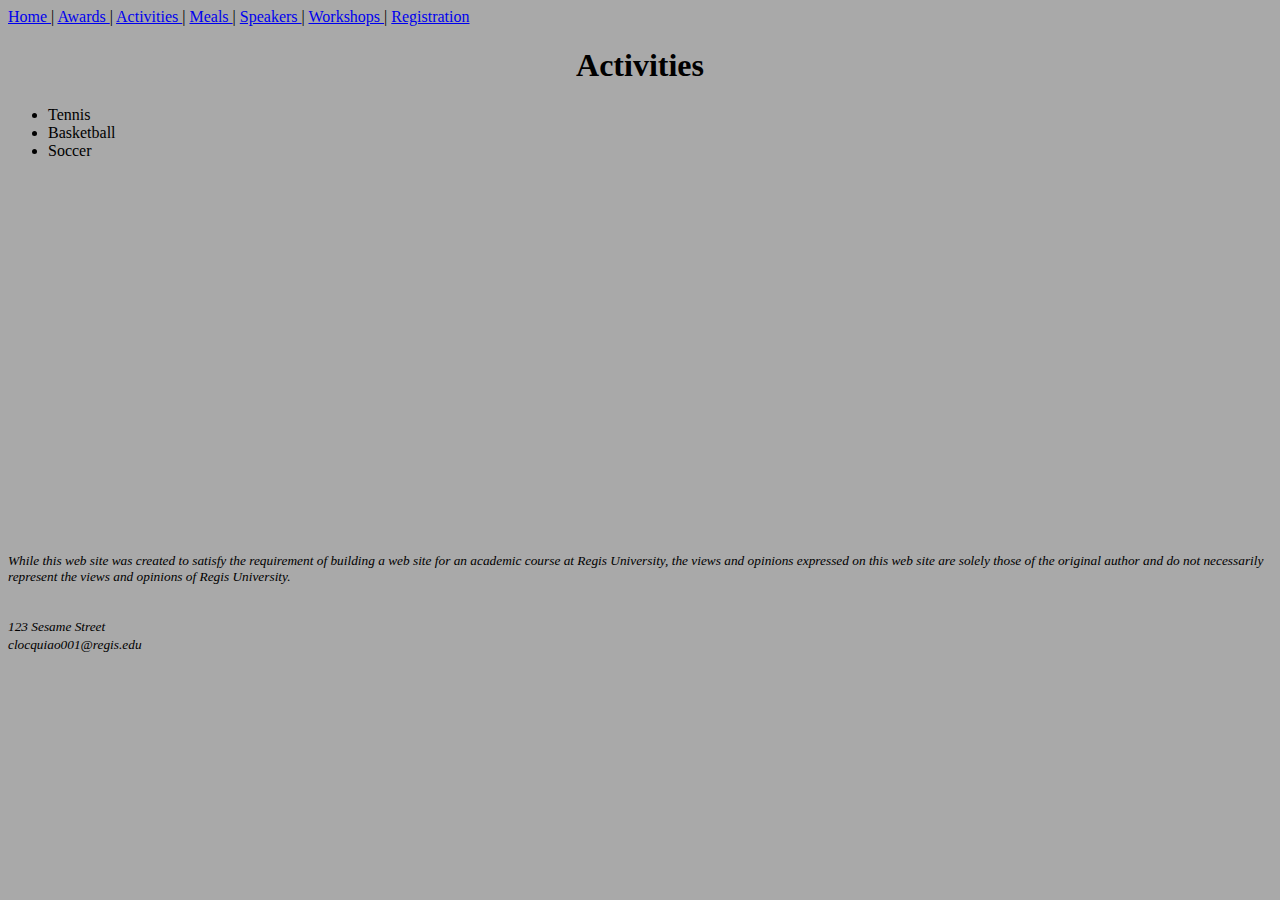
<file: Web and Database Project/Website Project/activities.html>
<!DOCTYPE html>
<!--
    Name: Ce-Jay Locquiao
    Assignment CS336 Assignment 5a
    Created: 10/04/2019
    Description: The activities page of the conference website.
-->
<html>
<head>
    <title> Activities </title>
    <meta name = "keywords" content="template"/>
    <meta name = "description" content="Website Page"/>
    <meta name = "author" content="Name"/>
    <meta name = "robots" content="nofollow"/>
    <meta charset = "UTF-8">
    <link rel="stylesheet" href="css/webdefault.css">
</head>
<body>
<header>
    <nav>
        <a href="index.html"> Home </a> |
        <a href="awards.html"> Awards </a> |
        <a href="activities.html"> Activities </a> |
        <a href="meals.html"> Meals </a> |
        <a href="speakers.html"> Speakers </a> |
        <a href="workshop.html"> Workshops </a> |
        <a href="registration.html"> Registration </a>
    </nav>
</header>
<main>
    <h1 align="center"> Activities </h1>
    <ul>
        <li> Tennis </li>
        <li> Basketball</li>
        <li> Soccer </li>
    </ul>
    <div class="container">
        <iframe width="640" height="360" src="https://www.youtube.com/embed/YiwGIeDhC90" frameborder="0" allow="accelerometer; autoplay; encrypted-media; gyroscope; picture-in-picture" allowfullscreen></iframe>
    </div>
<footer>
    <address>
        <small>
            <p>While this web site was created to satisfy the requirement of
                building a web site for an academic course at Regis University,
                the views and opinions expressed on this web site are solely
                those of the original author and do not necessarily represent the
                views and opinions of Regis University.
            </p> <br />
            123 Sesame Street <br />
            clocquiao001@regis.edu <br />
        </small>
    </address>
</footer>
</main>
</body>
</html>
</file>
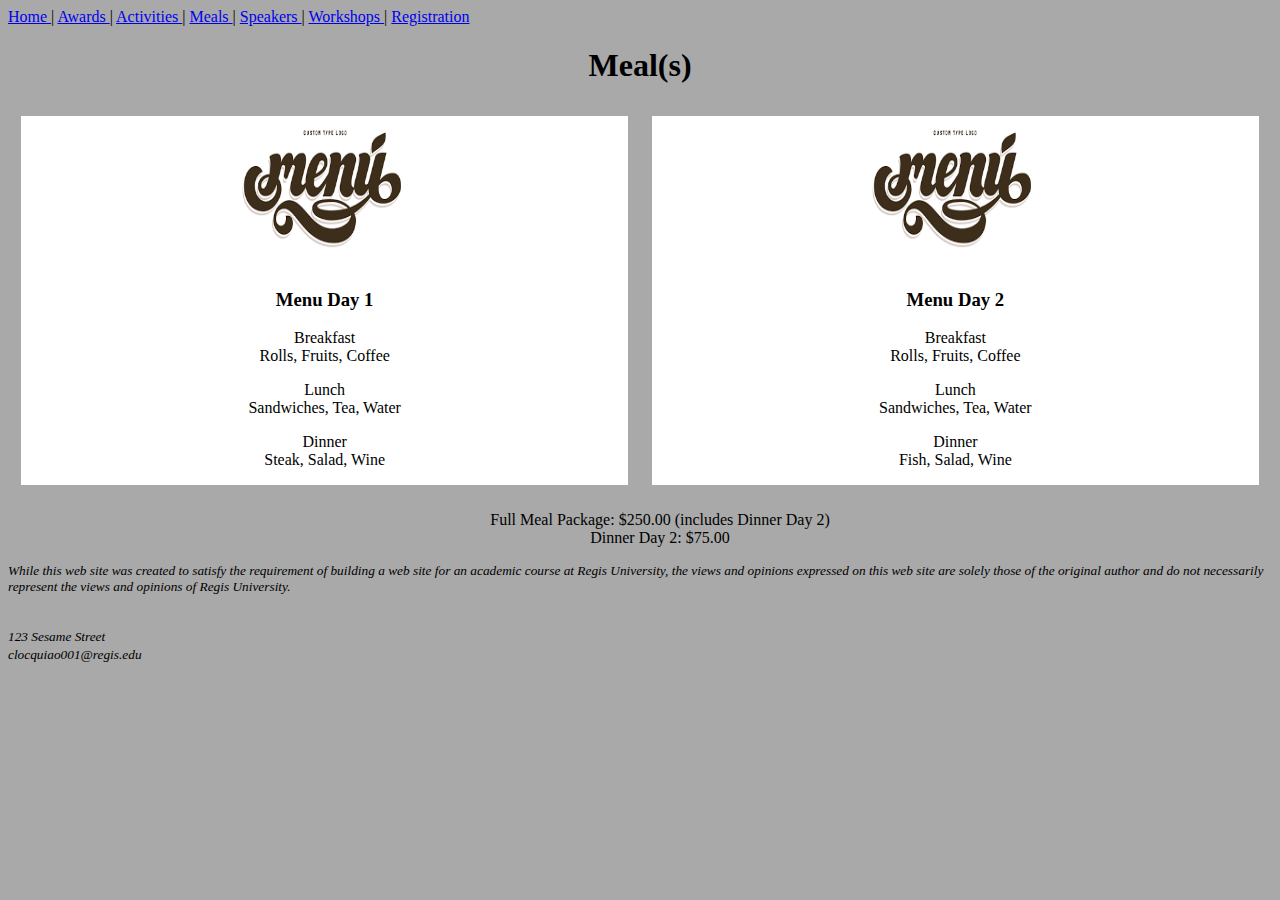
<file: Web and Database Project/Website Project/meals.html>
<!DOCTYPE html>
<!--
    Name: Ce-Jay Locquiao
    Assignment CS336 Assignment 5a
    Created: 10/04/2019
    Description: The meals page of the conference website.
-->
<html>
<head>
    <title> Meals </title>
    <meta name = "keywords" content="template"/>
    <meta name = "description" content="Website Page"/>
    <meta name = "author" content="Name"/>
    <meta name = "robots" content="nofollow"/>
    <meta charset = "UTF-8">
    <link rel="stylesheet" href="css/webdefault.css">
</head>
<body>
<header>
    <nav>
        <a href="index.html"> Home </a> |
        <a href="awards.html"> Awards </a> |
        <a href="activities.html"> Activities </a> |
        <a href="meals.html"> Meals </a> |
        <a href="speakers.html"> Speakers </a> |
        <a href="workshop.html"> Workshops </a> |
        <a href="registration.html"> Registration </a>
    </nav>
</header>
<main>
    <h1 align="center"> Meal(s) </h1>
    <div class="container">
        <div class="menu">
            <img src="images/download.png" alt="Menu One" width="200" height="150">
            <br>
            <h3> Menu Day 1 </h3>
            <p> Breakfast<br> Rolls, Fruits, Coffee </p>
            <p> Lunch<br> Sandwiches, Tea, Water </p>
            <p> Dinner <br> Steak, Salad, Wine </p>
        </div>

        <div class="menu">
            <img src="images/download.png" alt="Menu Two" width="200" height="150">
            <br>
            <h3> Menu Day 2 </h3>
            <p> Breakfast<br> Rolls, Fruits, Coffee </p>
            <p> Lunch<br> Sandwiches, Tea, Water </p>
            <p> Dinner <br> Fish, Salad, Wine </p>
        </div>
        <div>
            <ul>
                <li style="list-style-type: none"> Full Meal Package: $250.00 (includes Dinner Day 2) </li>
                <li style="list-style-type: none"> Dinner Day 2: $75.00 </li>
            </ul>

        </div>
    </div>
</main>
<footer>
    <address>
        <small>
            <p>While this web site was created to satisfy the requirement of
                building a web site for an academic course at Regis University,
                the views and opinions expressed on this web site are solely
                those of the original author and do not necessarily represent the
                views and opinions of Regis University.
            </p> <br />
            123 Sesame Street <br />
            clocquiao001@regis.edu <br />
        </small>
    </address>
</footer>
</body>
</html>
</file>
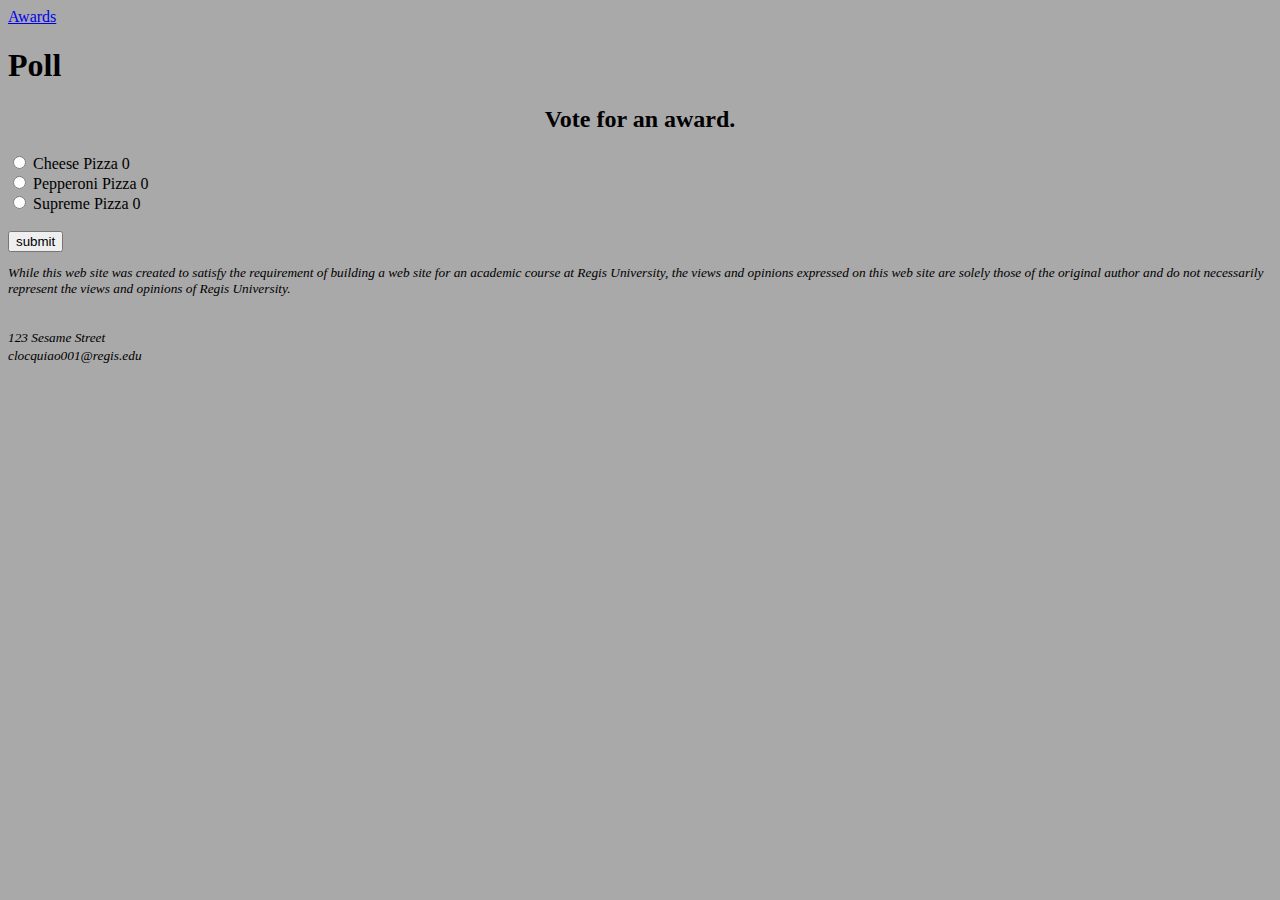
<file: Web and Database Project/Website Project/poll.html>
<!DOCTYPE html>
<!--
    Name: Ce-Jay Locquiao
    Assignment CS336 Assignment 5a
    Created: 10/04/2019
    Description: The poll page of the conference website.
-->
<html>
<head>
    <title> Poll </title>
    <meta name = "keywords" content="template"/>
    <meta name = "description" content="Website Page"/>
    <meta name = "author" content="Name"/>
    <meta name = "robots" content="nofollow"/>
    <meta charset = "UTF-8">
    <link rel="stylesheet" href="css/webdefault.css">
</head>
<body>
<header>
    <nav>
        <a href="awards.html"> Awards </a>
    </nav>
</header>
<main>
    <h1> Poll </h1>
    <h2 style="text-align: center"> Vote for an award. </h2>
    <form>
        <input type="radio" name="nominees" id = cheese value="Cheese Pizza" title="Cheese Pizza" required> Cheese Pizza <span id="vote1"> 0 </span> <br>
        <input type="radio" name="nominees" id = pepperoni value="Pepperoni Pizza" title="Pepperoni Pizza" required> Pepperoni Pizza <span id="vote2"> 0 </span> <br>
        <input type="radio" name="nominees" id = supreme value="Supreme Pizza" title="Supreme Pizza" required> Supreme Pizza <span id="vote3"> 0 </span> <br>
        <br>
        <input type="submit" value="submit" onclick="return checkVotes();" required>
    </form>
</main>
<footer>
    <address>
        <small>
            <p>While this web site was created to satisfy the requirement of
                building a web site for an academic course at Regis University,
                the views and opinions expressed on this web site are solely
                those of the original author and do not necessarily represent the
                views and opinions of Regis University.
            </p> <br />
            123 Sesame Street <br />
            clocquiao001@regis.edu <br />
        </small>
    </address>
</footer>
</body>
<script src="js/scripts.js"></script>

<script>
    function initVotes() {
        var nominees = document.getElementsByName("nominees"); //becomes an array of size 3
        for (i = 0; i < nominees.length; i++) {
            var nominee = nominees[i].id;
            var votes = getVote(nominee);
            var idNum = i+1;
            document.getElementById("vote" + (idNum)).innerHTML= "" + votes;
            //var span = document.getElementById("Vote " + i);
            //span.innerHTML = votes;
            //return true;
        }
    }
    window.onload = initVotes();
</script>
</html>
</file>
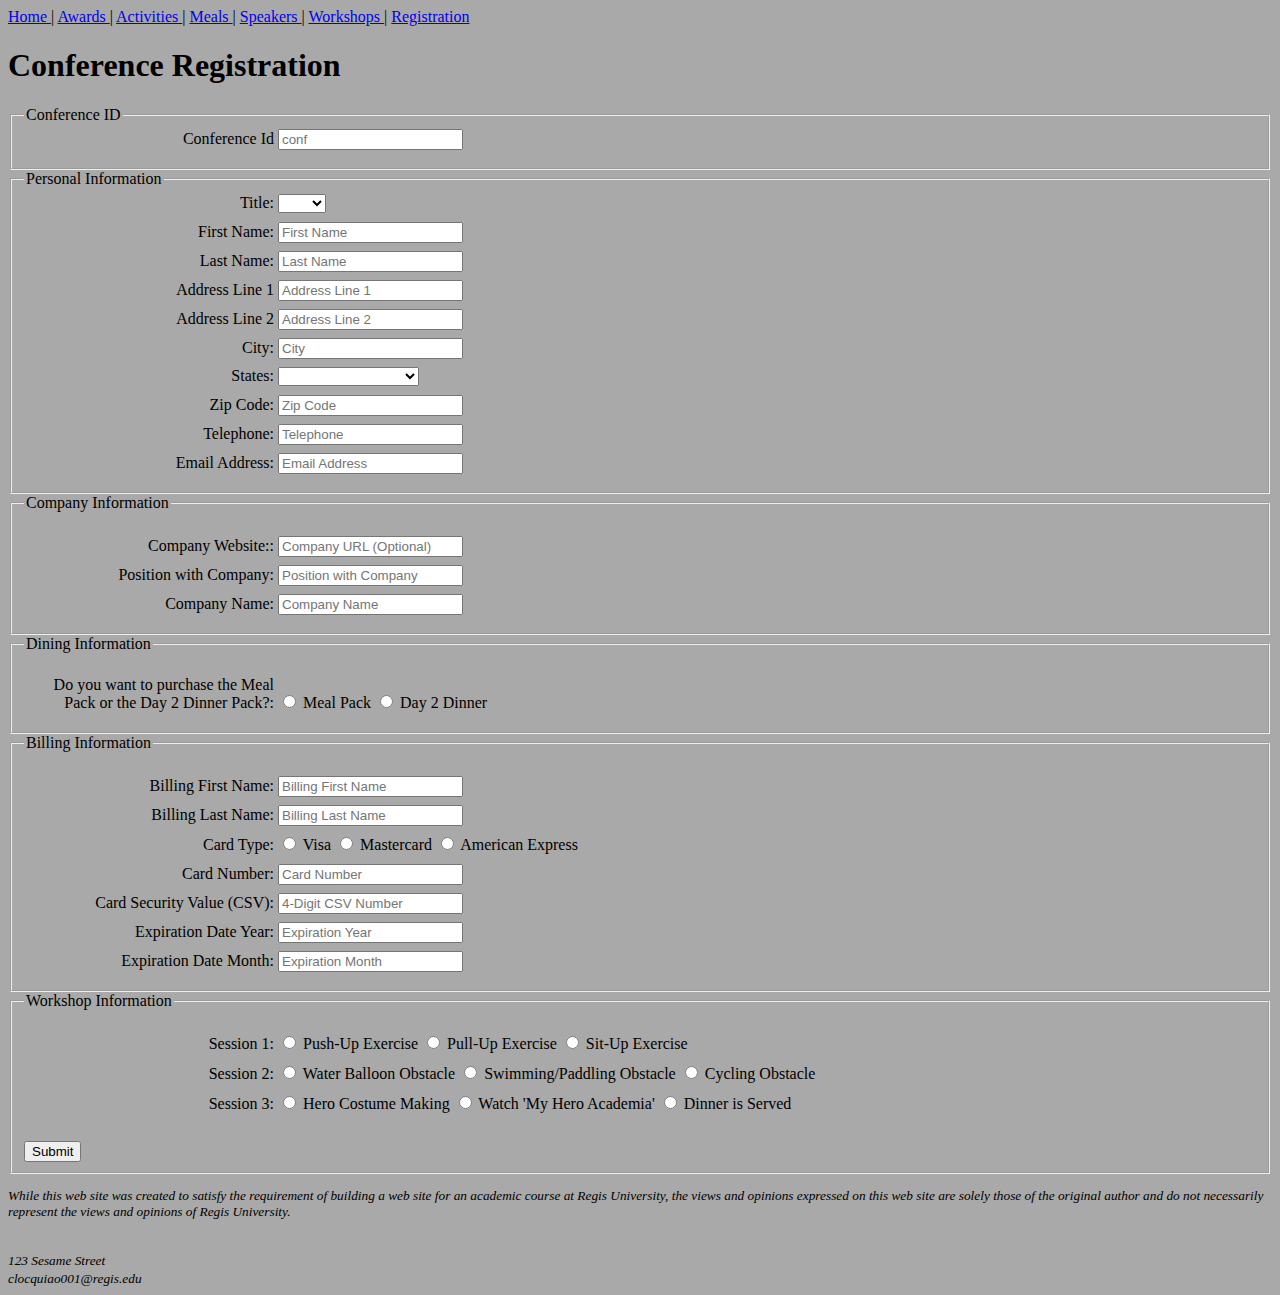
<file: Web and Database Project/Website Project/registration.html>
<!DOCTYPE html>
<!--
    Name: Ce-Jay Locquiao
    Assignment CS336 Assignment 5a
    Created: 10/04/2019
    Description: The registration page of the conference website.
-->
<html>
<head>
    <title> Registration </title>
    <meta name = "keywords" content="template"/>
    <meta name = "description" content="Website Page"/>
    <meta name = "author" content="Name"/>
    <meta name = "robots" content="nofollow"/>
    <meta charset = "UTF-8">
    <link rel="stylesheet" href="css/webdefault.css">
</head>
<body>
<header>
    <nav>
        <a href="index.html"> Home </a> |
        <a href="awards.html"> Awards </a> |
        <a href="activities.html"> Activities </a> |
        <a href="meals.html"> Meals </a> |
        <a href="speakers.html"> Speakers </a> |
        <a href="workshop.html"> Workshops </a> |
        <a href="registration.html"> Registration </a>
    </nav>
</header>
<main>
    <h1> Conference Registration </h1>
    <form action="thankyou.html"method="post">
        <fieldset>
            <legend>Conference ID</legend>
            <label>Conference Id </label> <input type="text" name="confId" id="confId" placeholder="conf" title="Enter Conference ID"
                                                 maxlength="6" pattern="[0-9]{6}" onblur="return checkId();">
        </fieldset>
        <fieldset>
            <legend> Personal Information </legend>
        <label for="title">Title:</label>
        <select id="title" name="title" title="Title" required>
            <option value=""></option>
            <option value="Mr.">Mr.</option>
            <option value="Ms.">Ms.</option>
            <option value="Mrs.">Mrs.</option>
        </select>
        <br>
        <label for="firstname">First Name: </label>
        <input type="text" id="firstname" name="firstname" placeholder="First Name" title="Enter First Name" pattern="[a-zA-Z]+" required>
        <br>
        <label for="lastname"> Last Name: </label>
        <input type="text" id="lastname" name="lastname" placeholder="Last Name" title="Enter Last Name" pattern="[a-zA-Z]+" required>

        <br>
        <label for="addressLine1">Address Line 1</label>
        <input type="text" id="addressLine1" name="addressLine1" placeholder="Address Line 1" title="Enter Address Line 1" pattern="[a-zA-Z0-9\ \#]+" required>
        <br>
        <label for="addressLine2">Address Line 2</label>
        <input type="text" id="addressLine2" name="addressLine2" placeholder="Address Line 2" title="Enter Address Line 2" pattern="[a-zA-Z0-9\ \#]+">

        <br>
        <label for="city">City: </label> <input type="text" id="city" name="city" title="Enter City" placeholder="City" pattern="[a-zA-Z\]+" required>

        <br>
        <label for="states">States: </label>
        <select id="states" name="states" title="States" required>
            <option value=""></option>
            <option value="AL">Alabama</option>
            <option value="AK">Alaska</option>
            <option value="AZ">Arizona</option>
            <option value="AR">Arkansas</option>
            <option value="CA">California</option>
            <option value="CO">Colorado</option>
            <option value="CT">Connecticut</option>
            <option value="DE">Delaware</option>
            <option value="DC">District Of Columbia</option>
            <option value="FL">Florida</option>
            <option value="GA">Georgia</option>
            <option value="HI">Hawaii</option>
            <option value="ID">Idaho</option>
            <option value="IL">Illinois</option>
            <option value="IN">Indiana</option>
            <option value="IA">Iowa</option>
            <option value="KS">Kansas</option>
            <option value="KY">Kentucky</option>
            <option value="LA">Louisiana</option>
            <option value="ME">Maine</option>
            <option value="MD">Maryland</option>
            <option value="MA">Massachusetts</option>
            <option value="MI">Michigan</option>
            <option value="MN">Minnesota</option>
            <option value="MS">Mississippi</option>
            <option value="MO">Missouri</option>
            <option value="MT">Montana</option>
            <option value="NE">Nebraska</option>
            <option value="NV">Nevada</option>
            <option value="NH">New Hampshire</option>
            <option value="NJ">New Jersey</option>
            <option value="NM">New Mexico</option>
            <option value="NY">New York</option>
            <option value="NC">North Carolina</option>
            <option value="ND">North Dakota</option>
            <option value="OH">Ohio</option>
            <option value="OK">Oklahoma</option>
            <option value="OR">Oregon</option>
            <option value="PA">Pennsylvania</option>
            <option value="RI">Rhode Island</option>
            <option value="SC">South Carolina</option>
            <option value="SD">South Dakota</option>
            <option value="TN">Tennessee</option>
            <option value="TX">Texas</option>
            <option value="UT">Utah</option>
            <option value="VT">Vermont</option>
            <option value="VA">Virginia</option>
            <option value="WA">Washington</option>
            <option value="WV">West Virginia</option>
            <option value="WI">Wisconsin</option>
            <option value="WY">Wyoming</option>
        </select>

        <br>
        <label for="zipCode">Zip Code: </label>
        <input type="text" id="zipCode" name="zipCode" title="Enter Zip Code" placeholder="Zip Code" pattern="[0-9]{5}" required>

        <br>
        <label for="telephone">Telephone: </label>
        <input type="tel" id="telephone" name="telephone" title="Enter Telephone Number" placeholder="Telephone" pattern="[0-9]{3}-[0-9]{3}-[0-9]{4}" required>

        <br>
        <label for="email">Email Address: </label>
        <input type="email" id="email" name="email" title="Enter Email Address" placeholder="Email Address" pattern="([A-Za-z0-9_\-\.])+\@([A-Za-z0-9_\-\.])+\.([A-Zaz]{2,4})" required>
        </fieldset>
        <fieldset>
            <legend> Company Information </legend>

        <br>
        <label for="url">Company Website:: </label> <input type="url" id="url" name="url" placeholder="Company URL (Optional)" title="Enter Company Website">

        <br>
        <label for="position">Position with Company: </label>
        <input type="text" id="position" name="position" title="Enter Position with Company" placeholder="Position with Company" pattern="[a-zA-Z0-9\ \#]+" required>

        <br>
        <label for="companyName">Company Name: </label>
        <input type="text" id="companyName" name="companyName" title="Enter Company Name" placeholder="Company Name" pattern="[a-zA-Z0-9\ \#]+" required>
        </fieldset>
        <fieldset>
            <legend> Dining Information </legend>
        <br>
        <label> Do you want to purchase the Meal Pack or the Day 2 Dinner Pack?: </label>
        <input type="radio" id="mealPack" name="meal" value="Meal Pack" title="Enter yes or no" required> Meal Pack
        <input type="radio" id="day2Dinner" name="meal" value="Day 2 Dinner" title="Enter yes or no" required> Day 2 Dinner
        </fieldset>
        <fieldset>
            <legend> Billing Information </legend>
        <br>
        <label for="billingFName">Billing First Name: </label>
        <input type="text" id="billingFName" name="billingFName" title="Enter Billing First Name" placeholder="Billing First Name" pattern="[a-zA-Z]+" required>

        <br>
        <label for="billingLName">Billing Last Name: </label>
        <input type="text" id="billingLName" name="billingLName" title="Enter Billing Last Name" placeholder="Billing Last Name" pattern="[a-zA-Z]+" required>

        <br>
        <label> Card Type: </label>
        <input type="radio" name="cardType" value="Visa" id="Visa" title="Enter Card Type" required> Visa
        <input type="radio" name="cardType" value="Mastercard" id="Mastercard" title="Enter Card Type" required> Mastercard
        <input type="radio" name="cardType" value="American Express" id="AmericanExpress" title="Enter Card Type" required> American Express

        <br>
        <label for="cardNumber">Card Number: </label>
        <input type="text" id="cardNumber" name="cardNumber" title="Enter Card Number" placeholder="Card Number" pattern="[0-9]{16}" required>

        <br>
        <label for="csv">Card Security Value (CSV): </label>
        <input type="text" id="csv" name="csv" title="Enter CSV" placeholder="4-Digit CSV Number" pattern="[0-9]{4}" required>

        <br>
        <label for="expirationYear">Expiration Date Year: </label>
        <input type="text" id="expirationYear" name="expirationYear" title="Enter expiration year date" placeholder="Expiration Year" pattern="[2][0]([1-2][6-9])" required>

        <br>
        <label for="expirationMonth">Expiration Date Month: </label>
        <input type="text" id="expirationMonth" name="expirationMonth" title="Enter epiration month date" placeholder="Expiration Month" pattern="(0[1-9]|1[0-2])" required>
        </fieldset>
        <fieldset>
            <legend> Workshop Information </legend>

            <br>
            <label> Session 1: </label>
            <input id="sessionOneE0" type="radio" name="session1" value="a" title="Select a Workshop" required> Push-Up Exercise
            <input id="sessionOneE1" type="radio" name="session1" value="b" title="Select a Workshop" required> Pull-Up Exercise
            <input id="sessionOneE2" type="radio" name="session1" value="c" title="Select a Workshop" required> Sit-Up Exercise

            <br>
            <label> Session 2: </label>
            <input id="sessionTwoE0" type="radio" name="session2" value="d" title="Select a Workshop"> Water Balloon Obstacle
            <input id="sessionTwoE1" type="radio" name="session2" value="e" title="Select a Workshop"> Swimming/Paddling Obstacle
            <input id="sessionTwoE2" type="radio" name="session2" value="f" title="Select a Workshop"> Cycling Obstacle

            <br>
            <label>Session 3: </label>
            <input id="sessionThreeE0" type="radio" name="session3" value="g" title="Select a Workshop" required> Hero Costume Making
            <input id="sessionThreeE1" type="radio" name="session3" value="h" title="Select a Workshop" required> Watch 'My Hero Academia'
            <input id="sessionThreeE2" type="radio" name="session3" value="i" title="Select a Workshop" required> Dinner is Served

<!--        <br>-->

<!--            <label for="sessionOneE0"> Session 1: </label><input id="sessionOneE0" type="radio" name="session1" value="a" title="Select a Workshop" required> Push-Up Exercise <br>-->
<!--            <label for="sessionOneE1"></label><input id="sessionOneE1" type="radio" name="session1" value="b" title="Select a Workshop" required> Pull-Up Exercise <br>-->
<!--            <label for="sessionOneE2"></label><input id="sessionOneE2" type="radio" name="session1" value="c" title="Select a Workshop" required> Sit-Up Exercise <br>-->

<!--        <br>-->

<!--            <label for="sessionTwoE0"> Session Two: </label><input id="sessionTwoE0" type="radio" name="session2" value="d" title="Select a Workshop"> Water Balloon Obstacle <br>-->
<!--            <label for="sessionTwoE1"></label><input id="sessionTwoE1" type="radio" name="session2" value="e" title="Select a Workshop"> Swimming/Paddling Obstacle <br>-->
<!--            <label for="sessionTwoE2"></label><input id="sessionTwoE2" type="radio" name="session2" value="f" title="Select a Workshop"> Cycling Obstacle <br>-->

<!--        <br>-->

<!--            <label for="sessionThreeE0"> Session 3: </label><input id="sessionThreeE0" type="radio" name="session3" value="g" title="Select a Workshop" required> Hero Costume Making <br>-->
<!--            <label for="sessionThreeE1"></label><input id="sessionThreeE1" type="radio" name="session3" value="h" title="Select a Workshop" required> Watch 'My Hero Academia' <br>-->
<!--            <label for="sessionThreeE2"></label><input id="sessionThreeE2" type="radio" name="session3" value="i" title="Select a Workshop" required> Dinner is Served-->

        <br><br>
        <input type="submit" value="Submit" onclick="return submitRegistration();">
        </fieldset>
    </form>
</main>
<footer>
    <address>
        <small>
            <p>While this web site was created to satisfy the requirement of
                building a web site for an academic course at Regis University,
                the views and opinions expressed on this web site are solely
                those of the original author and do not necessarily represent the
                views and opinions of Regis University.
            </p> <br />
            123 Sesame Street <br />
            clocquiao001@regis.edu <br />
        </small>
    </address>
</footer>
<script src="js/scripts.js"></script>
<script>

    function checkWorkshops() {
        const session1 = document.getElementsByName("session1");
        const session2 = document.getElementsByName("session2");
        const session3 = document.getElementsByName("session3");

        var errorMsg = "Error: ";

        if (!session1[1].checked) { //if a or c are selected
            if ((session2[2].checked || session3[1].checked) && (session3[0].checked || session3[2].checked || session2[0].checked || session2[1].checked)) {
                errorMsg += "Must take f and h together!!!!";
                displayError(errorMsg);
                return false;
            } else {
                return true;
            }

        } else { //b is selected
            //check if any session 2 are checked
            if (session2[0].checked || session2[1].checked || session2[2].checked) {
                errorMsg += "Workshop B covers Session 2 ";
                //displayError(errorMsg);
                session2[0].checked = false;
                session2[1].checked = false;
                session2[2].checked = false;
                //return false;

            } if (session3[1].checked) { //check if h is checked
                errorMsg += "Must take Workshop H with Workshop F ";
                //displayError(errorMsg);
                session3[0].checked = false;
                session3[1].checked = false;
                session3[2].checked = false;
                //return false;

            }
            if (errorMsg == "Error: ") {
                return true;
            }
            displayError(errorMsg);
            return false;
        }
    }

    function displayError(msg) {
        var x = window.screen.availWidth/2 - 500/2;
        var y = window.screen.availHeight/2 - 400/2;
        const specs = "width=500px, height=400px, left=" + x + ",top=" + y;
        localStorage.setItem("errorMsg", msg); //pushed error message into local storage
        var errorWindow = window.open("error.html", "_blank", specs);
    }

</script>
</body>
</html>
</file>
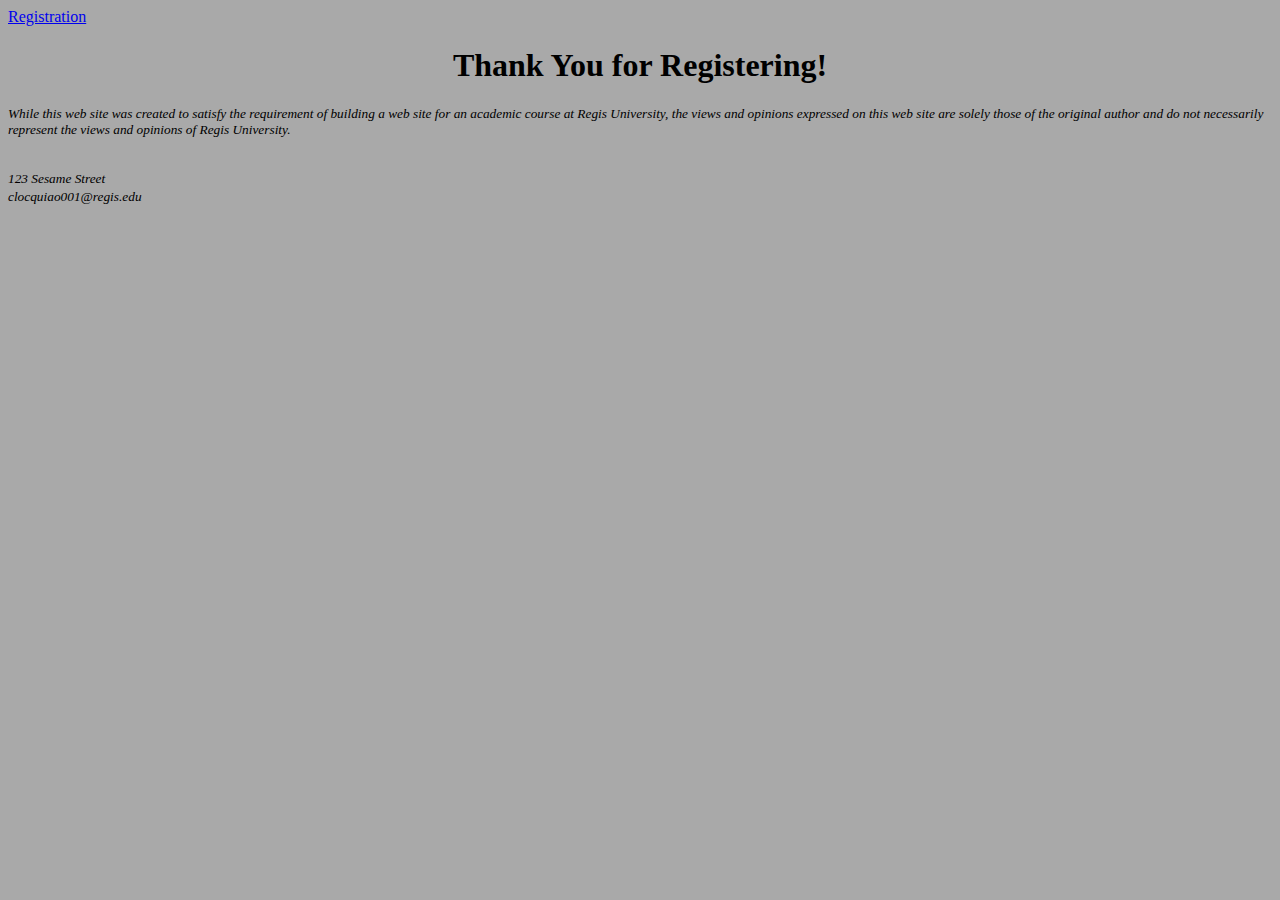
<file: Web and Database Project/Website Project/thankyou.html>
<!DOCTYPE html>
<!--
    Name: Ce-Jay Locquiao
    Assignment CS336 Assignment 5a
    Created: 10/04/2019
    Description: The thank you page of the conference website.
-->
<html>
<head>
    <title> Thank You </title>
    <meta name = "keywords" content="template"/>
    <meta name = "description" content="Website Page"/>
    <meta name = "author" content="Name"/>
    <meta name = "robots" content="nofollow"/>
    <meta charset = "UTF-8">
    <link rel="stylesheet" href="css/webdefault.css">
</head>
<body>
<header>
    <nav>
        <a href="registration.html"> Registration </a>
    </nav>
</header>
<main>
    <h1 align="center"> Thank You for Registering! </h1>
</main>
<footer>
    <address>
        <small>
            <p>While this web site was created to satisfy the requirement of
                building a web site for an academic course at Regis University,
                the views and opinions expressed on this web site are solely
                those of the original author and do not necessarily represent the
                views and opinions of Regis University.
            </p> <br />
            123 Sesame Street <br />
            clocquiao001@regis.edu <br />
        </small>
    </address>
</footer>
</body>
</html>
</file>
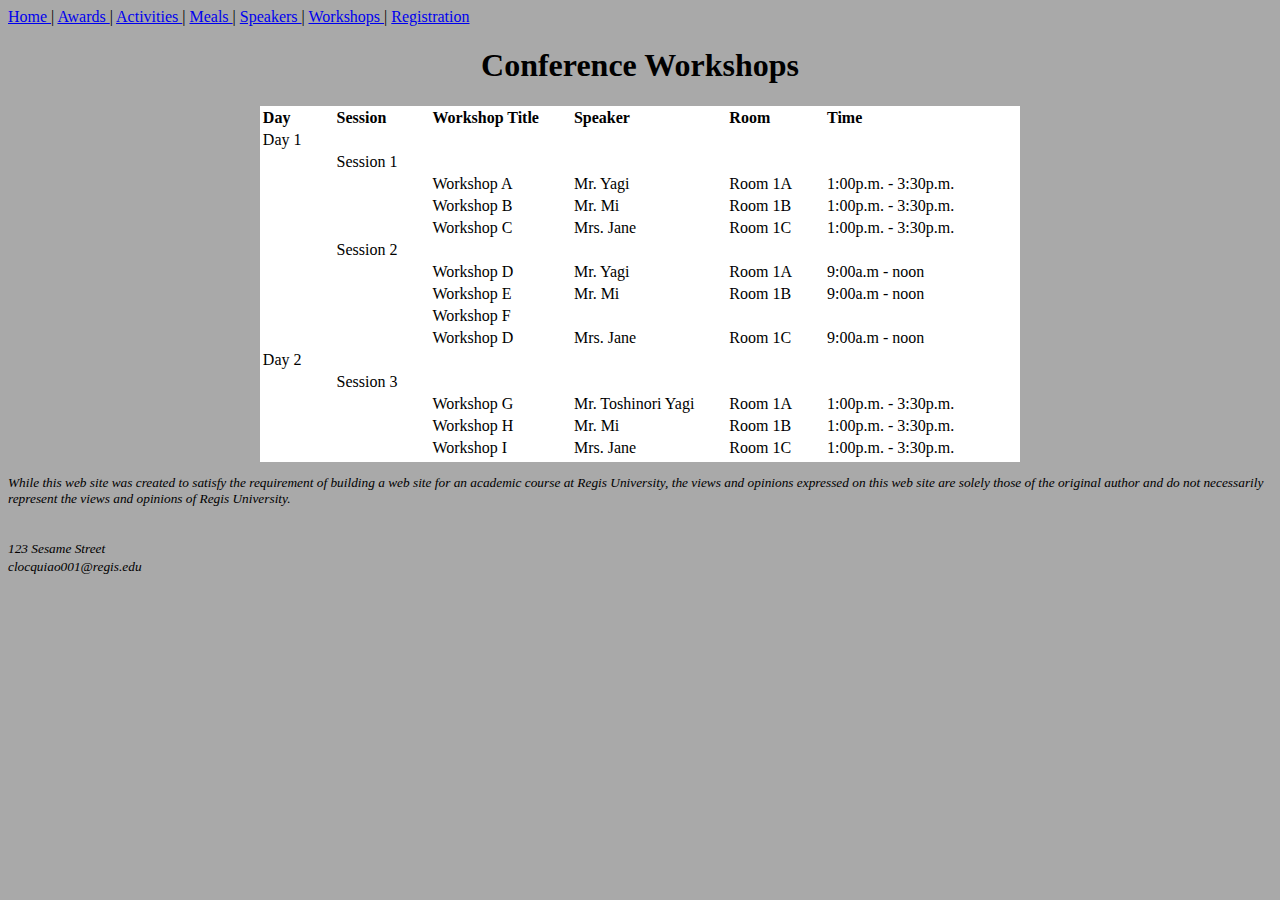
<file: Web and Database Project/Website Project/workshop.html>
<!DOCTYPE html>
<!--
    Name: Ce-Jay Locquiao
    Assignment CS336 Assignment 5a
    Created: 10/04/2019
    Description: The workshops page of the conference website.
-->
<html>
<head>
    <title> Conference Workshops </title>
    <meta name = "keywords" content="template"/>
    <meta name = "description" content="Website Page"/>
    <meta name = "author" content="Name"/>
    <meta name = "robots" content="nofollow"/>
    <meta charset = "UTF-8">
    <link rel="stylesheet" href="css/webdefault.css">
</head>
<body>
<header>
    <nav>
        <a href="index.html"> Home </a> |
        <a href="awards.html"> Awards </a> |
        <a href="activities.html"> Activities </a> |
        <a href="meals.html"> Meals </a> |
        <a href="speakers.html"> Speakers </a> |
        <a href="workshop.html"> Workshops </a> |
        <a href="registration.html"> Registration </a>
    </nav>
</header>
<main>
    <h1 align="center"> Conference Workshops</h1>
    <table id="workshoptable" align="center">
        <thead class="container">
            <tr align="left">
                <th> Day </th>
                <th> Session </th>
                <th> Workshop Title </th>
                <th> Speaker </th>
                <th> Room </th>
                <th> Time </th>
            </tr>
        </thead>
        <tbody>
            <tr>
                <td> Day 1 </td>
            </tr>
            <tr>
                <td></td>
                <td> Session 1 </td>
            </tr>

            <tr>
                <td></td>
                <td></td>
                <td> Workshop A </td> <td>Mr. Yagi</td> <td> Room 1A </td> <td> 1:00p.m. - 3:30p.m.</td>
            </tr>
            <tr>
                <td></td>
                <td></td>
                <td> Workshop B </td> <td>Mr. Mi</td> <td> Room 1B </td> <td> 1:00p.m. - 3:30p.m.</td>
            </tr>
            <tr>
                <td></td>
                <td></td>
                <td> Workshop C </td> <td>Mrs. Jane</td> <td> Room 1C </td> <td> 1:00p.m. - 3:30p.m.</td>
            </tr>
            <tr>
                <td></td>
                <td> Session 2 </td>
            </tr>

            <tr>
                <td></td>
                <td></td>
                <td> Workshop D </td> <td>Mr. Yagi</td> <td> Room 1A </td> <td> 9:00a.m - noon </td>
            </tr>
            <tr>
                <td></td>
                <td></td>
                <td> Workshop E </td> <td>Mr. Mi</td> <td> Room 1B </td> <td> 9:00a.m - noon </td>
            </tr>
            <tr>
                <td></td>
                <td></td>
                <td> Workshop F </td> <td></td> <td></td> <td></td>
            </tr>
            <tr>
                <td></td>
                <td></td>
                <td> Workshop D </td> <td>Mrs. Jane</td> <td> Room 1C </td> <td> 9:00a.m - noon </td>
            </tr>

            <tr>
                <td> Day 2 </td>
            </tr>
            <tr>
                <td></td>
                <td> Session 3 </td>
            </tr>

            <tr>
                <td></td>
                <td></td>
                <td> Workshop G </td> <td>Mr. Toshinori Yagi</td> <td> Room 1A </td> <td> 1:00p.m. - 3:30p.m.</td>
            </tr>
            <tr>
                <td></td>
                <td></td>
                <td> Workshop H </td> <td>Mr. Mi</td> <td> Room 1B </td> <td> 1:00p.m. - 3:30p.m.</td>
            </tr>
            <tr>
                <td></td>
                <td></td>
                <td> Workshop I </td> <td>Mrs. Jane</td> <td> Room 1C </td> <td> 1:00p.m. - 3:30p.m.</td>
            </tr>



        </tbody>
        <tr>

        </tr>
    </table>
</main>
<footer>
    <address>
        <small>
            <p>While this web site was created to satisfy the requirement of
                building a web site for an academic course at Regis University,
                the views and opinions expressed on this web site are solely
                those of the original author and do not necessarily represent the
                views and opinions of Regis University.
            </p> <br />
            123 Sesame Street <br />
            clocquiao001@regis.edu <br />
        </small>
    </address>
</footer>
</body>
</html>
</file>
<file: Web and Database Project/Website Project/css/webdefault.css>
body {
    background-color: darkgray;
}

.container {
    text-align: center;
}

.menu {
    display: inline-block;
    background-color: white;
    width: 48%;
    margin: 10px;
    text-align: center;
}

.speakers {
    display: inline-block;
    background-color: white;
    width: 48%;
    margin: 10px;
}

label {
    display: inline-block;
    width: 250px;
    text-align: right;
    padding-bottom: 10px;
}

#workshoptable, tr, #workshoptable td, #workshoptable, th, #workshoptable {
    background-color: white;
    border: none;
    padding-right: 2em;
}

fieldset:hover {
    background-color: honeydew;
    border-color: dodgerblue;
    font-weight: bold;

}

input:hover {
    background-color: lightgray;
}

select:hover{
    background-color: dodgerblue;
}
</file>
